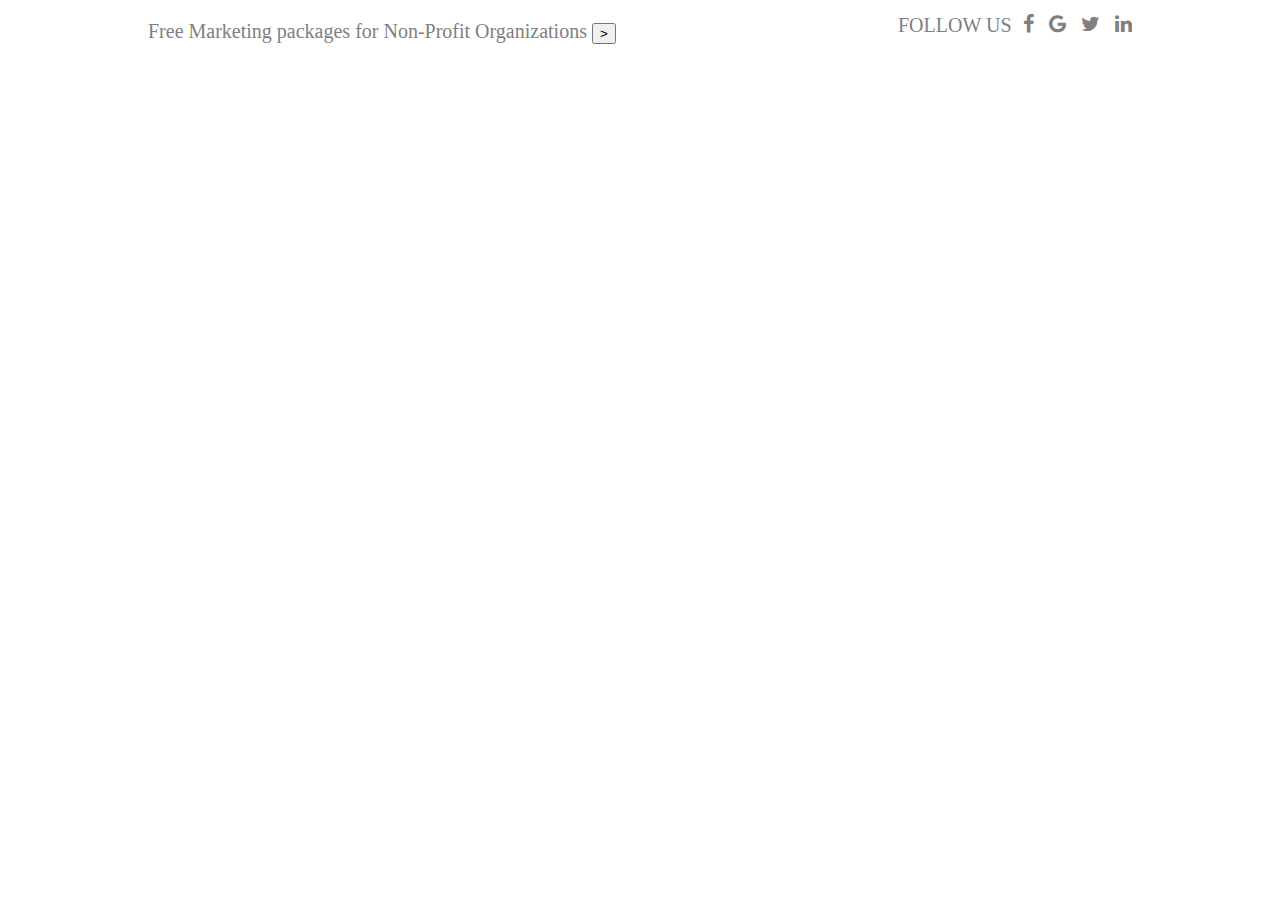
<file: banti.html>
<!DOCTYPE html>
<html lang="en">
<head>
    <meta charset="UTF-8">
    <meta name="viewport" content="width=device-width, initial-scale=1.0">
    <title>Document</title>
    <link rel="stylesheet" href="style.css">
    <link rel="stylesheet" href="https://cdnjs.cloudflare.com/ajax/libs/font-awesome/4.7.0/css/font-awesome.min.css">
    

</head>
<body>
    <!-- <body bgcolor=""> -->
    <div class="free">
    <p>Free Marketing packages for Non-Profit Organizations <button>></button></p>
    <div class="follow"><p>FOLLOW US</p>
    <div class="icons">
        
        <a href="https://www.facebook.com/" class="fa fa-facebook"></a>
        <a href="https://www.google.com/" class="fa fa-google"></a>
        <a href="https://twitter.com/login" class="fa fa-twitter"></a>
        <a href="https://www.linkedin.com" class="fa fa-linkedin"></a>
        </div>
        </div>
    </div>
        
    
    <div class="banner" id="home">
           <!-- <img src="C:\Users\supra\OneDrive\Desktop\web tech\project\brancurb\images\images.png" alt="">  
           <div class="navbar">
            <img src="brandcurb.jpg" alt=""> 
                 <ul>
                   <li><a href="">Website</a></li>
                   <li><a href="">SEO</a></li>
                   <li><a href="">BRANDING</a></li>
                   <li><a href="">PPC</a></li>
                   <li><a href="">About Us</a></li>
                   <li><a href="">Blog</a></li>
                   <li><a href="">Contact Us</a></li>
                   <li><a href="">Search</a></li>
                   <li><a href="">bag</a></li>
                   <li><a href="">book a free consultation</a></li>
   
               </ul>
           </div>
           
           </div>
        </div>
   <div class="head">
    <h1>COMPLETE WEB DESIGN & DEVELOPMENT</h1>
    <img src="C:\Users\supra\OneDrive\Desktop\web tech\project\brancurb\images\img1.webp" alt="">

   </div>
   <div class="para">
    <p>Say goodbye to sleepless nights over counterproductive <br> communications between service providers, and no more overbilling-
        related nightmares for services you’re not sure <br>
        you need but you’re sure you have to pay for.</p>
   </div>
   <div class="bot">
   <div class="view">
   <button>View Pricing</button>
   </div>
   <div class="consu">
   <button> <a href="">&phone;</a>Book a Free Consultation</button>
   </div>
   </div>
   <div class="scrolling">
     <img src="C:\Users\supra\OneDrive\Desktop\web tech\project\brancurb\images\img2.webp" alt="">
    <img src="C:\Users\supra\OneDrive\Desktop\web tech\project\brancurb\images\img3.webp" alt="">
    <img src="C:\Users\supra\OneDrive\Desktop\web tech\project\brancurb\images\img4.webp" alt="">
    <img src="C:\Users\supra\OneDrive\Desktop\web tech\project\brancurb\images\img5.webp" alt="">
    <img src="C:\Users\supra\OneDrive\Desktop\web tech\project\brancurb\images\img6.webp" alt="">
    <img src="C:\Users\supra\OneDrive\Desktop\web tech\project\brancurb\images\img7.webp" alt="">
    <img src="C:\Users\supra\OneDrive\Desktop\web tech\project\brancurb\images\img8.webp" alt="">
    <img src="C:\Users\supra\OneDrive\Desktop\web tech\project\brancurb\images\img9.webp" alt="">
    <img src="C:\Users\supra\OneDrive\Desktop\web tech\project\brancurb\images\img10.webp" alt=""> 
   

   </div>
   <div class="custom">
    <h2>Custom WebDesign & Development Packages for Your Business</h2>
    <h1 align="center">Choose the Perfect Website Solution for Your Business
    </h1>
    <p>At BrandCurb, we understand that every business is unique, which is <br> why we offer custom web design and development packages that <br> are tailored to your specific needs. Our team of experienced designers <br> and developers work closely with you to create a website that is not  <br>only visually stunning but also functional and user-friendly. From e- <br>commerce sites to custom CMS builds, our packages are designed to  <br>meet your specific requirements and budget.</p>
   </div>
   <div class="pri">
    <h3>Pricing</h3>
    <h2>Website Design & Development</h2>
    
    <p>
        We offer comprehensive web design and development services that are tailored to meet the unique needs of your business. Our team of experienced designers and developers work closely with you to create a website that not only looks great but also functions seamlessly. We focus on creating a user-friendly experience for your visitors, ensuring that your website is easy to navigate and optimized for conversions.At BrandCurb, we take a collaborative approach to every project, ensuring that we fully understand your business and your goals before we begin. Whether you're looking to launch a new website or redesign an existing one, we are here to help you achieve your online objectives. Contact us today to learn more about our web design and development services and how we can help your business succeed online.

    </p>
   </div>
   <div class="pack">
    <br>
    <br>
    <br>
    &nbsp;&nbsp;&nbsp;&nbsp;&nbsp;&nbsp;Package&nbsp;&nbsp;&nbsp;&nbsp;&nbsp;&nbsp;&nbsp;&nbsp;&nbsp;&nbsp;&nbsp;&nbsp;&nbsp;&nbsp;&nbsp;&nbsp;&nbsp;&nbsp;&nbsp;&nbsp;&nbsp;&nbsp;&nbsp;&nbsp;&nbsp;&nbsp;&nbsp;&nbsp;&nbsp;&nbsp;&nbsp;&nbsp;&nbsp;&nbsp;&nbsp;&nbsp;&nbsp;&nbsp;&nbsp;&nbsp;&nbsp;&nbsp;&nbsp;&nbsp;&nbsp;&nbsp;&nbsp;&nbsp;&nbsp;&nbsp;&nbsp;&nbsp;&nbsp;&nbsp;&nbsp;&nbsp;<select name="" id="">
        <option value="hidden">Choose an option</option>
        <option value="">Essential</option>
        <option value="">Premium</option>
        <option value="">Ultimate</option>
    </select>
    <hr>
    <br>
    <br>
    <button>SIGN UP NOW</button>
    <br>
    <br>
    <h3 align="center">HAVE QUESTIONS ABOUT OUR PRICING?</h3>
    <br>
    <br>
    <p>We'll help you choose the package that's right for your business and answer any questions you may have. Don't wait, schedule your consultation now.
    </p>
    <br>
    <br>
    Share this:&nbsp;&nbsp;&nbsp;&nbsp;&nbsp;
    <a href="https://www.facebook.com/" class="fa fa-facebook"></a>&nbsp;&nbsp;&nbsp;&nbsp;&nbsp;<a href="https://twitter.com/login" class="fa fa-twitter"></a>&nbsp;&nbsp;&nbsp;
    <a href="https://www.linkedin.com" class="fa fa-linkedin"></a>
   </div>
   <div class="uknow">
    <div class="do">
    <img src="C:\Users\supra\OneDrive\Desktop\web tech\project\brancurb\images\img11.webp" alt="">
    <div class="issues">
        <p id="up">Unlimited Possibilities</p>
        <h2>Web Design-related Issues <br>&nbsp;&nbsp;&nbsp;&nbsp;&nbsp;&nbsp;&nbsp;&nbsp;&nbsp;&nbsp;&nbsp;&nbsp;&nbsp;&nbsp;&nbsp;Resolved
        </h2>
        <p>The overall design is blah and generic. You don’t agree with the tabs, it’s kind of confusing. You don’t get how this site will help your business grow. To top everything off, you are overwhelmed by the number of designers and programmers pitching in to help you with specific areas of your website. Fret not, BrandCurb has arrived.
       <br>
       <br>
            With BrandCurb, you don’t need to look and pay for separate experts who can help you fix your page. We are known for helping businesses grow by ensuring that their WordPress and WooCommerce websites bring in actual revenues that increase the value of their businesses, and not merely design an online billboard, passively attracting mere visits and not engagements.</p>
       </div>
   </div></div>
   <div class="why">
    <h4>Customized Strategies and Results-Driven Solutions
    </h4>
    <h3>Why BrandCurb?
    </h3>
    <p>Our Expertise and Commitment to Your Success Sets Us Apart

    </p>
    <div class="bpb">
        <h1>Personalized Business Package
        </h1>
        <p>Choose from a wide range of web solutions that you need to ensure effective, efficient, and sustainable growth of your business. BrandCurb works on the smallest to largest detail of your website---from mobile and speed optimization, to landing page designs, and even SEO---basically, everything under the digital sun!
        </p>
    </div>
    <div class="ca">
    <h1>Customized Approach
    </h1>
    <p>Clients from around the globe have raved and benefited from our responsive WordPress and WooCommerce websites. These SMEs are able to stand-up and even surpass bigger and heavier competition at a lower cost here at BrandCurb---all because our services are tailored and uniquely-made for you and your specific vision for your company</p>
    </div>
    <div class="rds">
        <h1>Results-Driven Solutions
        </h1>
        <p>At BrandCurb, we are committed to delivering measurable results for our clients. We leverage the latest technologies and marketing tools to create data-driven campaigns that are optimized for performance and ROI. Our team is constantly monitoring and analyzing campaign performance, making adjustments as needed.
        </p>

    </div>

   </div>
   <div class="pro">
    <h3>See How We've Helped Businesses Succeed Online</h3>
        <h2>Our Website and Development Projects</h2>
       <p>At BrandCurb, we are proud of the websites and development projects we have created for our clients. From e-commerce sites to custom CMS builds, our team has the expertise and creativity to develop unique solutions that meet our clients' needs. Browse through our portfolio to see examples of our work and learn more about how we can help your business succeed online.
        
        Ready to take your website to the next level? Contact us today to schedule a consultation with one of our experts and learn how we can help you achieve your online goals.
        
        </p>
   </div>

   
</body>
</html> -->
</file>
<file: style.css>
.navbar{
    height: 80px;
    width: 90%;
    border:2px solid whitesmoke;
    display: flex;
    background-color:white;
    z-index: 10;
    right: 40px;
    position: fixed;
    align-items: center;
    /* justify-content: center; */

    /* backdrop-filter: blur(2px); */
    
}
.navbar img{
    width:7%;
    
} 
.banner .navbar a::before{
    content: " ";
    position: absolute;
    background-image: linear-gradient(rgb(10, 72, 10),rgb(92, 65, 17)
    );
    width: 0;
    height:3px;
    left: -0px;
    overflow: hidden;
    top: 20px;
    transition: 0.7s;

}
.banner .navbar a:hover::before{
    width: 100%;
    border-radius:30px;
}
.banner{
    display: flex;
    padding-left: 130px;
    margin-right: 0px;
    
    /* align-items: center;
    justify-content: center; */

}
.navbar ul li{
    list-style: none;
    display: inline-block;
    margin:0 20px;
    position: relative;
    font-size: 10px;

 } 
.navbar ul{
   display: flex;
        list-style-type: none;
        text-decoration: none;
        margin-left: 50px;
        position: absolute;
        right: 10px;
        
}

.navbar  a{
    text-decoration: none;
    font-size: 20px;
    color:blur;
    position: relative;
    /* justify-content: space-between; */
    margin: 0px;
    
}
 .navbar ul li::after{
    content: '';
    height: 3px;
    width: 0;
    background: #66bfb7;
    position: absolute; 
    left: 0;
    bottom: -10px;
    transition: 0.5s;
} 
/* .navbar li:hover a{
    color:yellowgreen;
}   */
/* .navbar li:hover a{
    color:burlywood;
    text-decoration: underline;
} */

.icons {
    font-size:20px;
    text-decoration: none;
    color: grey;
    margin-top: -45px; 
    position: relative;
    margin-left: 1010px; 
    
    
}
.follow p{
    margin-top: -50px; 
    height: 20px;
    width: 20%;
    display: flex;
    font-size: 20px;
    margin-left:750px;

}
.icons a{
    text-decoration: none;
    color: grey;
    margin: 5px;
}
.free p{
    color: grey;
    font-size: 20px;
     padding-left: 140px;
    /* padding-right: 20px; */ 

    
}
.head{
    margin-top: 120px;
    font-size:30px;
    padding-left:130px;
    
}
.head img{
    height: 350px;
    width: 320px;
    margin-left:735px;
    margin-top:-100px;
    z-index: 10;
}
.para{
    height: 180px;
    width: 800px;
    margin-top: -270px;
    padding-left: 140px;
     /* background-color: black;  */
}
.para p{
    color: grey;
    font-size: 30px;

}
/* .view {
    height: 00px;
    width: 200px;
    background-color: aquamarine; 
    margin-top: -120px;
    margin-left: 20px;
} */
.consu button{
    height: 40px;
    width: 200px;
    position: relative;
    
     margin-left: 50px;  

    border-radius: 15px;
    border: none;
    background-color: tomato;
   
    /* background-color: aquamarine; */
     
}
.view button{
    border-radius: 15px;
    border: none;
    background-color: #66bfb7;
    height: 40px;
  
}
.view:hover{
    /* width: 50px; */
    /* height: 30px; */
    color:#66bfb7;
    border-radius: 50px;
    transform: scale(1.2);
    transition: all .2s ease;
}
.consu:hover{
    /* width: 100%; */
    /* height: 30px; */
    color:#66bfb7;
    border-radius: 50px;
    transform: scale(1.2); 
    transition: all .2s ease;
}
.bot{
    height: 100px;
    width: 700px;
    display: flex;
    /* background-color: green; */
    position: relative;
    padding-left: 140px;
    
}
.custom p{
    display: flex;
    justify-content: center;
    font-size: 20px;
    line-height: 28px;
    color:black;
    /* font-weight: bold; */
    padding-right: 75px;
    /* padding-left: 140px; */
}
.custom{
    padding-left: 130px;
}
.custom h1{
   color: black;
   font-weight: bolder;
   padding-right: 100px;
}

.custom h2{
    background-color: #0c5a53;
    display: inline-block;
    color: white;
    font-size: 20px;
    font-weight: bold;
    width: max-content;
    display: flex;
    justify-content: center;
     margin-left:250px; 
    height: 25px;
    border-radius: 8px;
    font-family: bolder;
}
/* .custom .line{ */
    /* height: 4px;
    width: 170px;
    background-color:#0c5a53;
    display: flex;
    align-items: center;
    margin-left: 400px;
    margin-top: -28px;
}
.custom .line:hover{
    height: 50px;
} */
.custom .line p::before{
    content: " ";
    position: absolute;
    background-color: black;
    width: 0;
    height:3px;
    left: -0px;
    overflow: hidden;
    top: 45px;
    transition: 0.7s;

}
.custom .line p:hover::before{
    width: 100%;
    border-radius: 30px;
}
.scrolling img{
    padding-left: 140px;
    /* height: 400px;
    width: 80%; */
}
.pri{
    /* margin-left: 200px; */
    padding-left: 140px;
}
.pri p{
    position: relative;
    height: 500px;
    width: 450px;
    font-family: bold;
    font-size: 20px;
    color:black;
    /* margin-left: 100px; */
    line-height: 24px;
}
.pri h2{
    font-size: 35px;
    font-family: bold;
}
.pri h3{
    background-color: tomato;
    color: white;
    font-family: bold;
    width: max-content;
    border-radius: 5px;
    font-size: 20px;
}
.pack{
      height:600px;
      width: 500px;
      margin-left:650px;
      margin-top: -633px;
      background-color: white;
      box-shadow:10px 10px 10px 10px whitesmoke;
}
.pack:hover{
    scale:1.1;
    transition: linear 0.7s;
}
.pack button{
    font-size: 20px;
    border: none;
    background-color: grey;
    color: white;
    font-family: bolder;
}
.pack h3{
    background-color:#0c5a53;
    color: white;
    font-family: bolder;
    width: max-content;
    margin-left: 50px;
    display: flex;
    justify-content: center;
    border-radius: 5.5px;
}
.pack select{
    font-size: 15px;
    border: none;
    width:30%;
    box-shadow: whitesmoke 3px 3px 3px;
    /* font-weight: bold; */
}
.pack{
    font-weight: bolder;
    color:rgb(15, 4, 4);
   
}

.pack a{
    color: grey;
    text-decoration: none;
    font-size: 15px;
}
.pack p{
    color: grey;
    font-size: large;
    font-weight: none;

}

.do img{
    height: 500px;
    width: 500px;
    padding-left: 140px;
    margin-top: 150px;

   
   
}
.issues{
    height: 500px;
    width: 600px;
    /* padding-left: 800px;
    margin-left:100px; */
    margin-top: -500px;
    margin-left:738px;
    background-color: white;
    box-shadow: grey 2px 2px 2px 2px  ;
}
#up{
    background-color: #66bfb7;
    color: white;
    width: max-content;
    display: flex;
   margin-left: 165px;
   box-shadow: 5px 5px 5px whitesmoke;
}
.issues h2{
    margin-left:80px;
    font-size: 30px;
    font-family: bold;
    color: grey;
}
.issues p{
    font-size: 20px;
    margin: 5px;
    color: grey;
}
.why{
    padding-left: 140px;
    /* margin-left: 500px; */
    /* display: flex; */
  
}
.why h4{
    margin-left: 400px;
    background-color: tomato;
    color: white;
    font-weight: bold;
    width: max-content;
    font-size: 20px;
    border-radius:5px;
}
.why h3{
    margin-left: 450px;
    color:grey;
    font-weight: bold;

    font-size: 40px;

}
.why p{
    margin-left: 320px;
    color: grey;
    font-size: 25px;
}
.bpb{
    height: 450px;
    width: 290px;
    box-shadow: wheat 2px 2px 2px 2px ;
    margin-top: 50px;
}
.bpb p{
    margin: 0px;
    height: 450px;
    width: 290px;
    font-size: 20px;
}
.ca{
    /* padding-left: 140px; */
    height: 450px;
    width: 290px;
    box-shadow: wheat 2px 2px 2px 2px;
    /* margin-left: 300px; */
    margin-left: 450px;
    margin-top: -470px;
}
.ca p{
    margin: 0px;
    height: 450px;
    width: 290px;
    font-size: 20px;
    
}
.rds{
    /* padding-left: 140px; */
    height: 450px;
    width: 290px;
    box-shadow: wheat 2px 2px 2px 2px;
    /* padding-left: 950px; */
    margin-left: 900px;
    margin-top: -470px;
}
.rds p{
    margin: 0px;
    height: 450px;
    width: 290px;
    font-size: 20px;
}
.book{
    height: 100px;
    width: 81%;
    border: 2px solid white;
    margin-left: 135px;
    margin-top: 110px;
    background-color: whitesmoke;
}
.ph{
    margin-left: 100px;
    margin-top: 40px;
    /* border: none; */
    /* font-size: 30px; */
}
.ph button{
    font-size: 20px;
    border: none;
    background: none;
    font-weight: bolder;
    color: black;
    margin-top: -20px;
}
.ph button:hover{
    scale: 1.1;
}
.ph a{
    font-size: 50px;
    border: none;
    margin: 4px;
    
}
 .about {
  display: flex;
  align-items: center;
  justify-content: flex-end;
  margin-top: -50px;
  

} 
.about a{
    text-decoration: none;
    color:#0c5a53;
    margin: 7px;
    font-size: 20px;
}
.about a:hover{
    scale:1.3;
}
.services{
    height: 500px;
    width: 350px;
    /* background-color: bisque; */
    margin-left: 130px;
    margin-top: 50px;
}
.services img{
    width: 25%;
}
.services p{
    font-size: 20px;
    color: grey;
    font-weight: none;
    margin-top: 15px;
}
.services h6{
    font-size: 30px;
    color: grey;
    font-family: bolder;
    margin-top: 20px;
}
.h6{
    height: 100px;
    width: 350px;
    /* background-color: grey; */
}
.h6 img{
    height: 60px;
    width:50px;
    margin-top: -20px;
    border-radius: 5px;
}
.servi{
    height: 500px;
    width: 350px;
/* background-color: bisque; */
margin-left: 500px;
margin-top: -520px;
}
.servi h5{
    margin-left: 50px;
    font-size: 30px;
    color: grey;
    font-weight: bold;
}
.servi p{
    margin-top: 30px;
    font-size: 15px;
    color: grey;
    font-weight: normal;
    margin-left: 50px;
}
.servi img{
    margin-left: 10px;
   width: 40%;
   background-color: none;
}
.contact{
    height: 450px;
    width: 350px;
    border: 1px solid grey;
    margin-left: 850px;
    margin-top: -500px;
    background-color: white;
}
.contact h5{
    color:black;
    font-size: 30px;
    font-weight: bold;
    margin-top: 0px;
    margin-left: 85px;
}
.contact p{
    margin-left: 85px;
    font-size: 20px;
    color: grey;
    font-weight: normal;

}
.contact img{
    margin-left:120px;
    width:100px;
    height: 100px;
}
.rotate{
    height: 250px;
    width: 350px;
background-color: red;
margin-left: 720px;
margin-top: -250px;
border-radius: 50%;
border-bottom-left-radius: 35%;
 /* animation:rotate  3s linear infinite;
opacity: 0.8;  */
z-index: 4;

}
@keyframes rotate {
    0%{
        transform: scale(0);
    }
    100%{
        transform: scale(0.7);
    }
    
}
</file>
